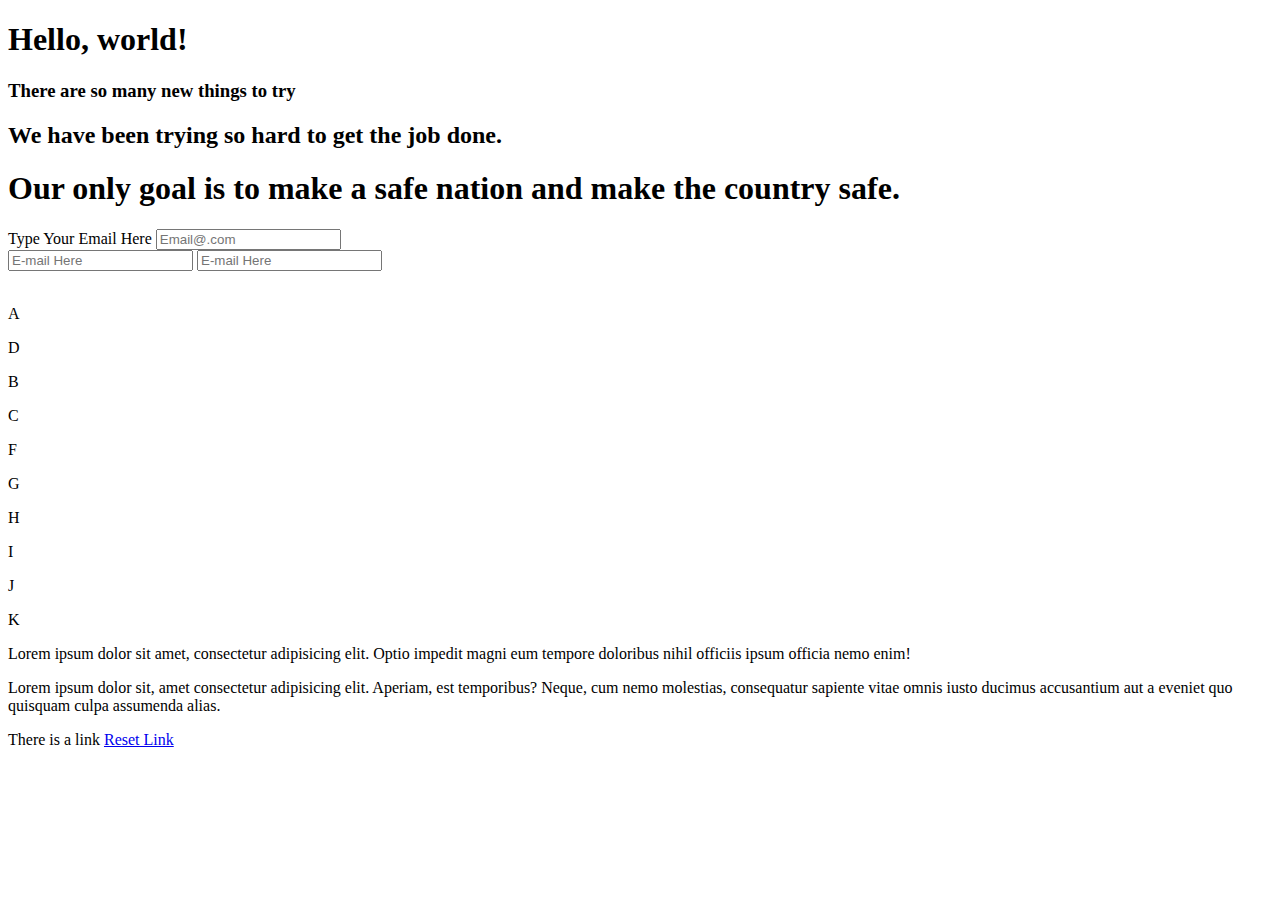
<file: index.html>
<!doctype html>
<html lang="en">
  <head>
    <meta charset="utf-8">
    <meta name="viewport" content="width=device-width, initial-scale=1">
    <title>Bootstrap demo</title>
    <link href="https://cdn.jsdelivr.net/npm/bootstrap@5.3.0-alpha3/dist/css/bootstrap.min.css" rel="stylesheet" integrity="sha384-KK94CHFLLe+nY2dmCWGMq91rCGa5gtU4mk92HdvYe+M/SXH301p5ILy+dN9+nJOZ" crossorigin="anonymous">
  </head>
  <body>
    <h1 class="bg-primary text-info ">Hello, world!</h1>
    <div class="bg-light-subtle border border-danger">
      <h3>There are so many new things to try</h3>
    </div>
    <div class="bg-dark text-dark-emphasis border border-info border-top-0">
      <h2>We have been trying so hard to get the job done.</h2>
    </div>
    <div class="bg-danger-50 pb-2 md-4 text-danger border-top border-info">
      <h1 class="text-primary-emphasis">Our only goal is to make a safe nation and make the country safe.</h1>
    </div>
    <div class="mb-4">
      <label for="email" class="form-label text-dark">Type Your Email Here</label>
      <input type="email" class="bg-danger bg-gradient text-light form-control border-danger" id="example" placeholder="Email@.com">
    </div>
    <div class="bg-light bg-gradient">
      <input type="text" class="form-control border-top-0 border-info bg-info bg-gradient" placeholder="E-mail Here">
      <input type="text" class="form-control p-2 border-bottom-0 border-danger bg-warning bg-opacity-50 bg-gradient" placeholder="E-mail Here">
    </div><br>
    <div class="color">
      <p class="text-center bg-danger border border-info">A</p>
      <p class="text-center bg-warning border border-danger">D</p>
      <p class="text-center bg-primary border border-black">B</p>
      <p class="text-center bg-success border border-secondary">C</p>
      <p class="text-center bg-info border border-warning">F</p>
      <p class="text-center bg-dark bg-gradient">G</p>
      <p class="text-center bg-secondary">H</p>
      <p class="text-center bg-success bg-gradient">I</p>
      <p class="text-center bg-black text-white">J</p>
      <p class="text-end bg-warning bg-gradient text-danger">K</p>
      <p class="badge bg-primary text-wrap text-center border border-danger">Lorem ipsum dolor sit amet, consectetur adipisicing elit. Optio impedit magni eum tempore doloribus nihil officiis ipsum officia nemo enim!</p>
      <p class="lh-sm font-monospace bg-info text-sucess bg-gradient">Lorem ipsum dolor sit, amet consectetur adipisicing elit. Aperiam, est temporibus? Neque, cum nemo molestias, consequatur sapiente vitae omnis iusto ducimus accusantium aut a eveniet quo quisquam culpa assumenda alias.</p>
    </div>
    <p class="text-body-secondary text-decoration-none">
      There is a link <a href="#" class="text-reset text-info bg-success fw-800 fs-1 border border-info border-top-0">Reset Link</a>
    </p>
  </body>
</html>
</file>
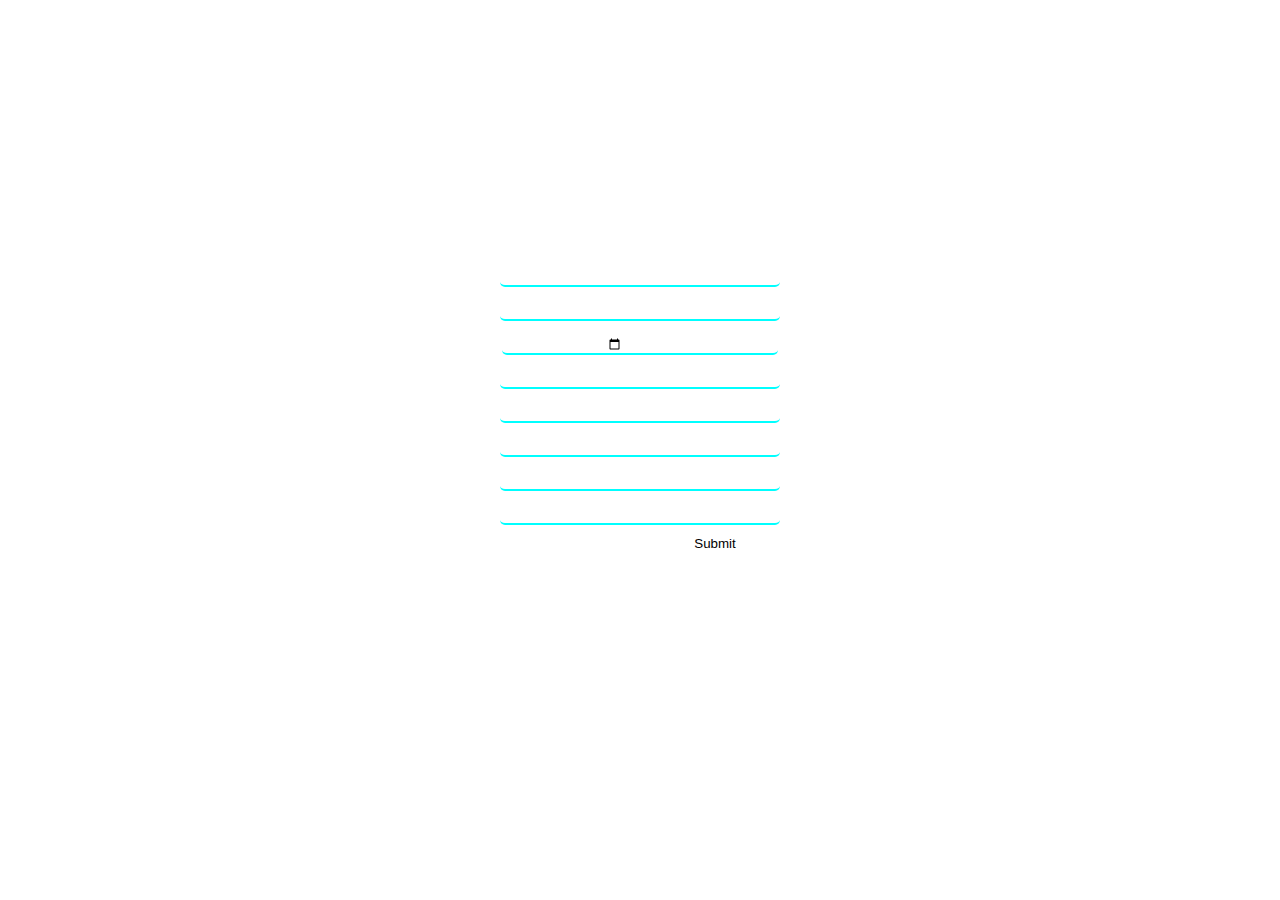
<file: form.html>
<!DOCTYPE html>
<html lang="en">
<head>
    <meta charset="UTF-8">
    <meta http-equiv="X-UA-Compatible" content="IE=edge">
    <meta name="viewport" content="width=device-width, initial-scale=1.0">
    <link href="https://cdn.jsdelivr.net/npm/bootstrap@5.3.0-alpha3/dist/css/bootstrap.min.css" rel="stylesheet" integrity="sha384-KK94CHFLLe+nY2dmCWGMq91rCGa5gtU4mk92HdvYe+M/SXH301p5ILy+dN9+nJOZ" crossorigin="anonymous">
    <link rel="stylesheet" href="style.css">
    <title>Form with Bootstrap</title>
</head>
<body>
    <div class="bg-danger bg-gradient">
        <h3>Hello there!</h3>
        <p>Welcome to pre-school info form <br>
        Fill up the form with the wanted information</p>
        <form action="" class="">
            <input type="text" placeholder="Enter Your First Name" required>
            <input type="text" placeholder="Enter Your Last Name" required>
            <input type="date" placeholder="Your Birthday" required>
            <input type="text" placeholder="Your Father's Name" required>
            <input type="text" id="fnumb" name="father-number" placeholder="Your Father's Number" required>
            <input type="text" placeholder="Your Mother's Name" required>
            <input type="text" placeholder="Your Mother's Number" required>
            <input type="text" placeholder="How Many Siblings Do You Have" required>
            
            <div class="btns">
                <button type="reset" class="reset">Reset</button>
                <button type="submit">Submit</button>
            </div>
        </form>
    </div>
</body>
</html>
</file>
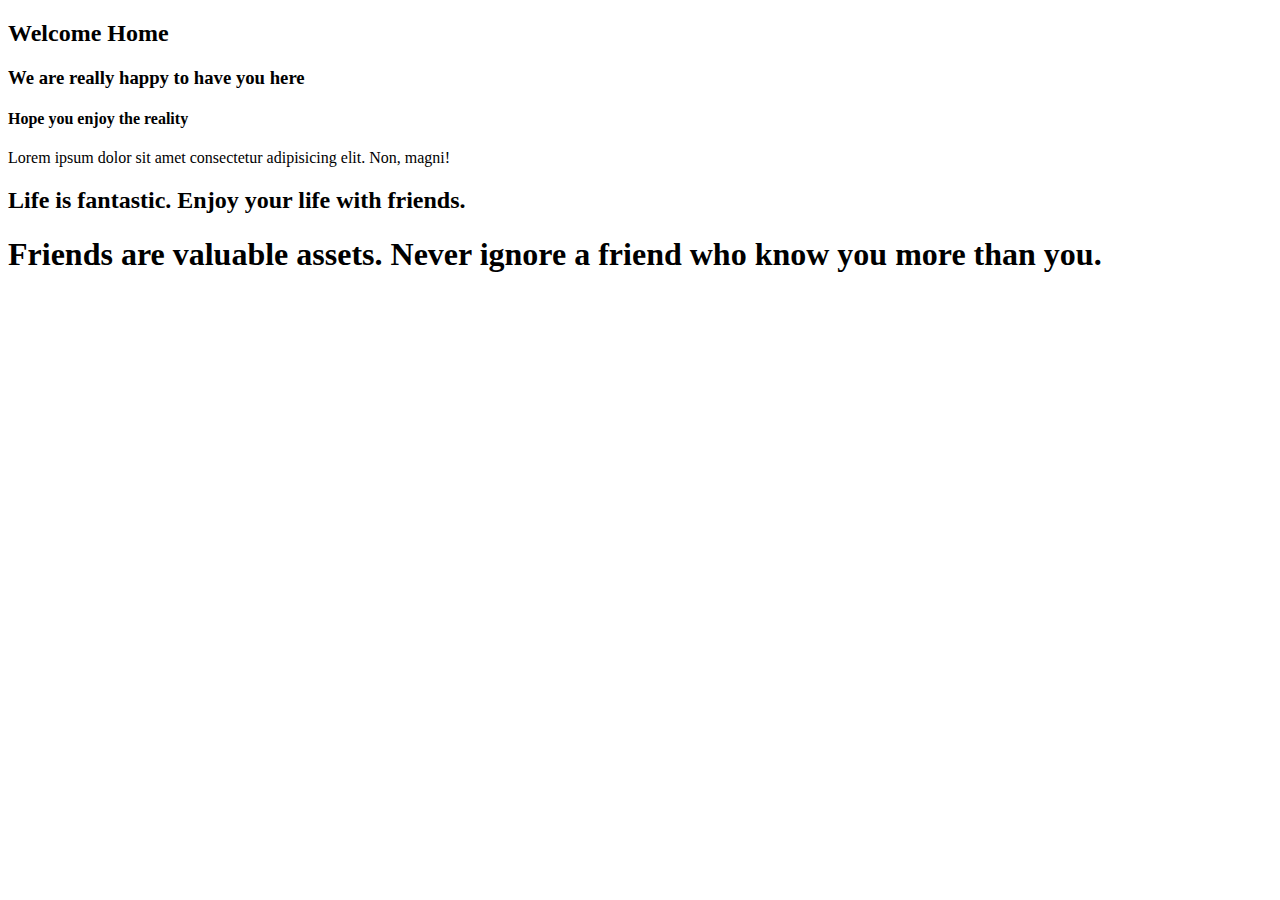
<file: second.html>
<!DOCTYPE html>
<html lang="en">
<head>
    <meta charset="UTF-8">
    <meta http-equiv="X-UA-Compatible" content="IE=edge">
    <meta name="viewport" content="width=device-width, initial-scale=1.0">
    <link href="https://cdn.jsdelivr.net/npm/bootstrap@5.3.0-alpha3/dist/css/bootstrap.min.css" rel="stylesheet" integrity="sha384-KK94CHFLLe+nY2dmCWGMq91rCGa5gtU4mk92HdvYe+M/SXH301p5ILy+dN9+nJOZ" crossorigin="anonymous">
    <title>Bootstrap</title>
</head>
<body>
    <div class="text-danger bg-dark mt-3 mx-2 p-2 fs-1 border border-warning">
        <h2>Welcome Home</h2>
    </div>
    <div class="">
        <h3>We are really happy to have you here</h3>
    </div>
    <div>
        <h4>Hope you enjoy the reality</h4>
    </div>
    <div>
        <p>Lorem ipsum dolor sit amet consectetur adipisicing elit. Non, magni!</p>
    </div>
    <div class="d-flex my-4 mx-4 bg-success p-2 text-light bg-gradient">
        <div class="">
            <h2 class="bg-danger me-2">Life is fantastic. Enjoy your life with friends.</h2>
        </div>
        <div>
            <h1 class="bg-warning bg-gradient text-dark text-gradient p-3 mt-5 ms-4 text-end ">Friends are valuable assets. Never ignore a friend who know you more than you.</h1>
        </div>
    </div>
</body>
</html>
</file>
<file: style.css>
.bg-danger h3{
    color: white;
    text-align: center;
}
.bg-danger{
    padding: 10px;
    width: fit-content;
    margin: auto;
    border-radius: 10px;
    margin-top: 10%;
}
.bg-danger p{
    color: white;
    text-align: center;
    padding: 10px;
}
form input{
    display: flex;
    margin: auto;
    width: 90%;
    margin-top: 15px;
    border-radius: 5px;
    border: 0;
    background-color: transparent;
    border-bottom: 2px solid aqua;
    color: white;
}
form input::placeholder{
    color: white;
}
.btns{
    display: flex;
    align-items: center;
    margin: 5px11;
}
button.reset{
    color: white;
    background-color: transparent;
}
button{
    margin: auto;
    color: black;
    background-color: white;
    display: flex;
    margin-top: 10px;
    border: none;
    border-radius: 5px;
    cursor: pointer;

}
</file>
